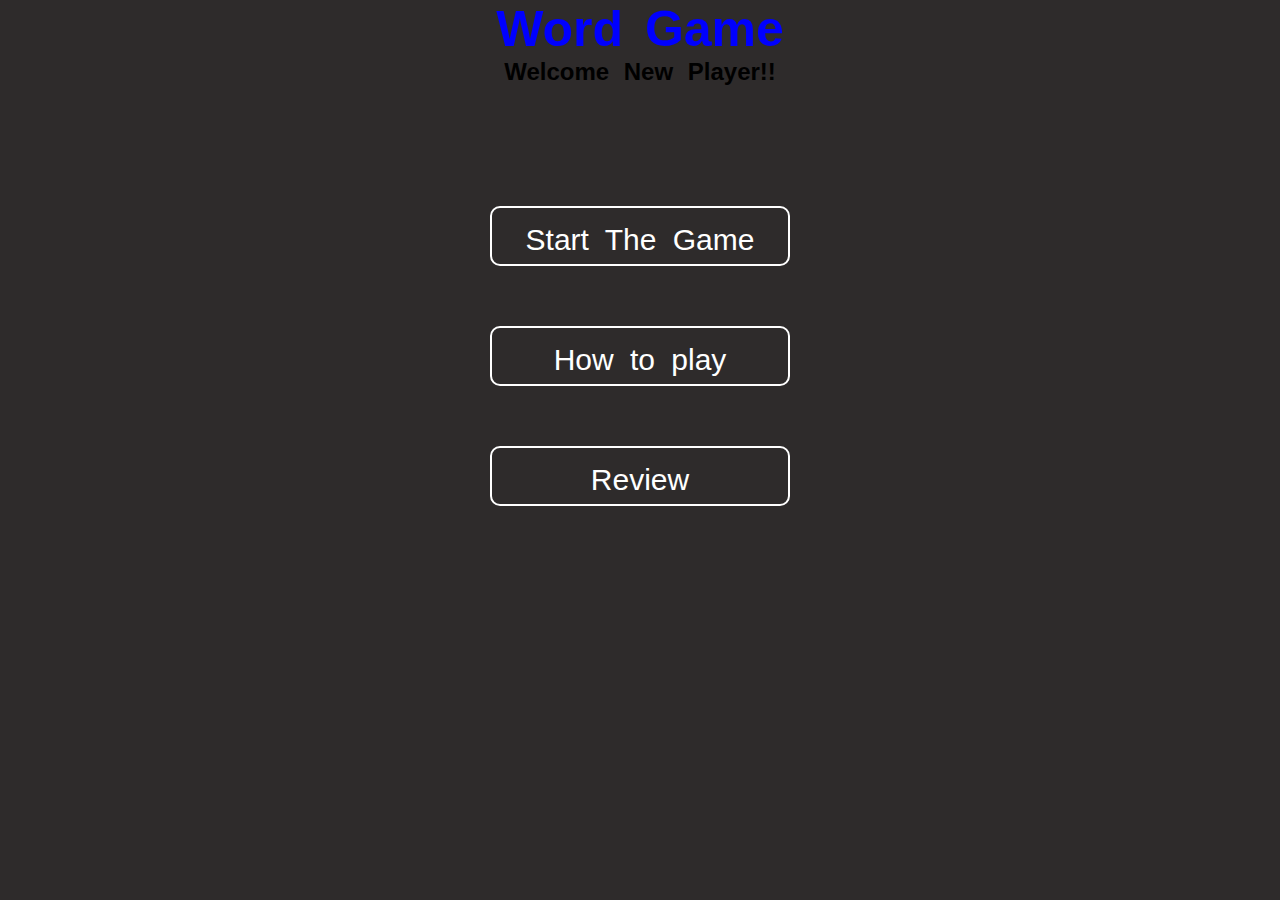
<file: MyGame/index.html>
<!DOCTYPE html>
<html lang="en">
<head>
    <meta charset="UTF-8">
    <meta http-equiv="X-UA-Compatible" content="IE=edge">
    <meta name="viewport" content="width=device-width, initial-scale=1.0">
    <link rel="icon" href="assets/images/icon.jpg">
    <link rel="stylesheet" href="assets/css/style.css">
    <link rel="stylesheet" href="https://cdn.jsdelivr.net/npm/bootstrap-icons@1.8.1/font/bootstrap-icons.css">
    <title>Game of Words</title>
</head>
<body onload="">
    <header>
        <h1>Word Game</h1>
        <h2>Welcome New Player!!</h2>
    </header>
    <body>
    <div>
        <div class="game-menu">
            <ul>
                <li><a href="game.html">Start The Game</a></li>
                <li><a class="rules" >How to play</a></li>
                <li><a class="review">Review</a></li>
            </ul>
        </div>
        <div class="info">
            <h2>How to play</h2>
            <p>You have a sentence that decribes the word and the number of letters in it.Find the right word and have a FUN :)</p>
        </div>
        <div class="follow">
            <h2>If you liked it please let us know!!! :)</h2>
            <p><i class="bi bi-facebook"></i> <i class="bi bi-google"></i> <i class="bi bi-discord"></i> <i class="bi bi-twitter"></i></p>
        </div>
    </div>
        <script src="assets/js/game menu.js"></script>
    </body>
</body>
</html>
</file>
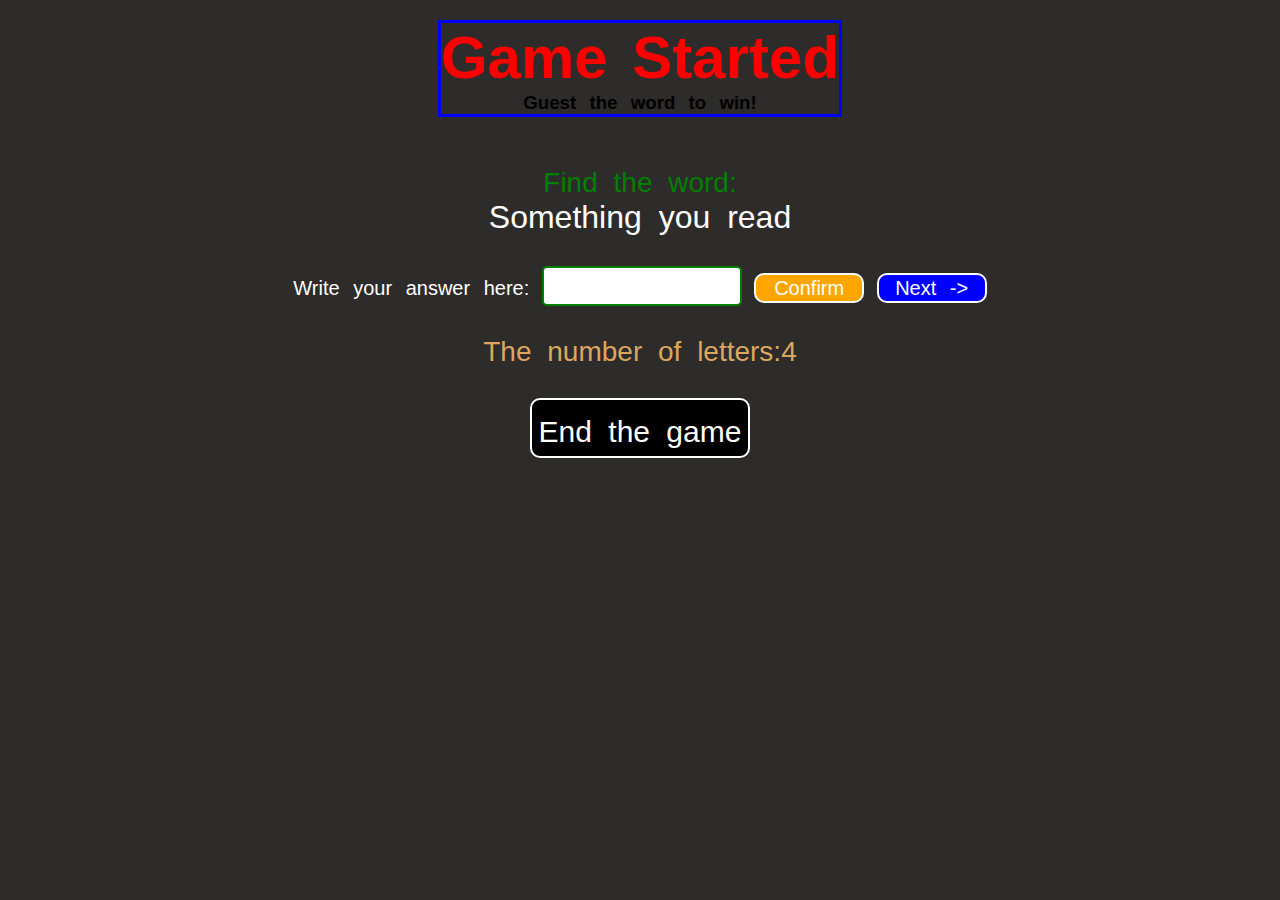
<file: MyGame/game.html>
<!DOCTYPE html>
<html lang="en">
<head>
    <meta charset="UTF-8">
    <meta http-equiv="X-UA-Compatible" content="IE=edge">
    <link rel="icon" href="assets/images/icon.jpg">
    <meta name="viewport" content="width=device-width, initial-scale=1.0">
    <title>Game</title>
    <link rel="stylesheet" href="assets/css/style2.css">
</head>
<body>
    <div class="header">
    <header>
        <h1>Game Started</h1>
        <h3>Guest the word to win!</h3>
    </header>
    </div>
    <main>
        <div class="qst">
            <p>Find the word:</p>
            <p class="tip"></p>
            <div>
                <form action="" autocomplete="off">
                <div class="answer">
                    <label for="answer">Write your answer here:</label>
                    <input id="answer" type="text">
                    <button type="submit" class="sbmt">Confirm</button>
                    <button type="button" class="next">Next -></button>
                </div>
                </form>
                <p class="hint">The number of letters:<span></span></p>
                <p class="res"></p>
            </div>
        </div>
        <div class="quit">
        <a href="index.html">End the game</a>
        </div>
    </main>
  <script src="assets/js/game.js"></script>
</body>
</html>
</file>
<file: MyGame/assets/css/style.css>
@import url('http://fonts.cdnfonts.com/css/arcade-classic');

*{
    font-family: 'ArcadeClassic', sans-serif;
    margin: 0;
    padding: 0;
    box-sizing: border-box;
    word-spacing: 0.5rem;
}

body{
    background-color: rgb(46, 43, 43);
    animation-name: bdy;
    animation-duration: 3s;
}
@keyframes bdy {
    from{
        transform: translateY(-100%);
    }
    to{
        transform: translateY(0);
    }
}
ul,ol{
    list-style: none;
}

header{
    text-align: center;
}

header h1{
    font-size: 50px;
    cursor: pointer;
    color: blue;
    display: inline-block;
    animation-name: h1-for;
    animation-duration: 1s;
    animation-iteration-count: infinite;
}

header h2{
    
    cursor: pointer;
    animation-name: h2-for;
    animation-duration: 1s;
    animation-iteration-count: infinite;
}

@keyframes h2-for {
    from{
        color: white;
    }
    to{
      color: red;
    }
}

@keyframes h1-for {
    from{
        font-size: 50px;
    }
    to{
        transform: scale(1.1,1.1);
    }
}
.game-menu{
    padding-top: 10vh;
}

.game-menu a{
    cursor: pointer;
    display: inline-block;
    text-decoration: none;
    border: 2px solid white;
    color: white;
    width: 300px;
    height: 60px;
    font-size: 30px;
    padding-top: 15px;
    border-radius: 10px;
}
.game-menu li{
    padding: 30px;
    text-align: center;
}

.game-menu a:hover{
    background-color: rgb(51, 179, 51);
    outline: 5px solid rgb(123, 179, 123);
}

.game-menu a:active{
    background-color: royalblue;
}

.info{
    border: 3px solid white;
    border-radius: 20px;
    width: 400px;
    color: white;
    position: absolute;
    right: 20px;
    top: 200px;
    display: none;
}

.info h2{
    color: green;
    font-size: 40px;
    padding: 20px 10px;
}

.info p{
    padding: 10px 10px;
}

.follow{
    border: 3px solid white;
    border-radius: 20px;
    width: 400px;
    color: white;
    position: absolute;
    left: 20px;
    top: 200px;
    display: none;
}

.follow h2{
    font-size: 28px;
    color: rgb(189, 241, 0);
    padding: 20px 10px;
}

.follow p{
    text-align: center;
    padding: 10px;
    word-spacing: 5rem;
}


i{
    font-size: 20px;
}

i:hover{
    color: green;
}

.active{
    display: block;
}
</file>
<file: MyGame/assets/css/style2.css>
@import url('http://fonts.cdnfonts.com/css/arcade-classic');

*{
    font-family: 'ArcadeClassic', sans-serif;
    margin: 0;
    padding: 0;
    box-sizing: border-box;
    word-spacing: 0.5rem;
}

ul,ol{
    list-style: none;
}


body{
    background-color: rgb(46, 43, 43);
    animation-name: bdy;
    animation-duration: 3s;
}
@keyframes bdy {
    from{
        transform: translateX(-100%);
    }
    to{
        transform: translateX(0);
    }
}

.header{
    text-align: center;
}

header{
    display: inline-block;
    border: 3px solid blue;
    text-align: center;
    margin: 20px auto;
    animation-name: heads;
    animation-duration: 1s;
    animation-iteration-count: infinite;
}

header h1{
    font-size: 60px;
    color: red;
}

header h2{
    color: white;
}

@keyframes heads{
    from{
        border: 3px solid blue;
    }
    to{
        border: 3px solid white;
        background-color: blue;
    }
}

.hangman{
    margin: 40px 15%;
}

.head{
    width: 50px;
    height: 50px;
    border-radius: 50%;
    background-color: white;
}

.body{
    width: 5px;
    height: 150px;
    background-color: white;
    position: relative;
    left: 20px;
}

.arm{
    width: 5px;
    height: 100px;
    background-color: white;
}

.qst p{
    font-size: 28px;
    color: green;
    text-align: center;
}

.qst{
    padding: 30px 0;
}

p.tip{
    text-align: center;
    font-size: 32px;
    color: white;
}
.answer{
    text-align: center;
    padding: 30px 0;
}
.answer label{
    font-size: 20px;
    color: white;
}

.answer input{
    height: 40px;
    width: 200px;
    outline: none;
    border: 2px solid green;
    border-radius: 5px;
    font-size: 25px;
}

.answer input:focus{
    outline: 4px solid rgb(56, 177, 56);
}

p.hint{
    color: rgb(221, 166, 95);
}

.quit{
    text-align: center;
}

.quit a{
    cursor: pointer;
    display: inline-block;
    text-decoration: none;
    border: 2px solid white;
    color: white;
    background-color: #000;
    width: 220px;
    height: 60px;
    font-size: 30px;
    padding-top: 15px;
    border-radius: 10px;
    text-align: center;
}

.quit a:hover{
    background-color: red;
    outline: 4px solid rgb(226, 87, 87);
}

.res{
    font-size: 25px;
}

.sbmt{
    outline: none;
    border: 2px solid white;
    color: white;
    background-color: orange;
    width: 110px;
    height: 30px;
    font-size: 20px;
    border-radius: 10px;
}

.sbmt:hover{
    background-color: green;
    outline: 4px solid rgb(45, 174, 45);
}

.next{
    outline: none;
    border: 2px solid white;
    color: white;
    background-color: blue;
    width: 110px;
    height: 30px;
    font-size: 20px;
    border-radius: 10px;
}

.next:hover{
    outline: 4px solid rgb(92, 92, 255);
    background-color: white;
    color: blue;
}
</file>
